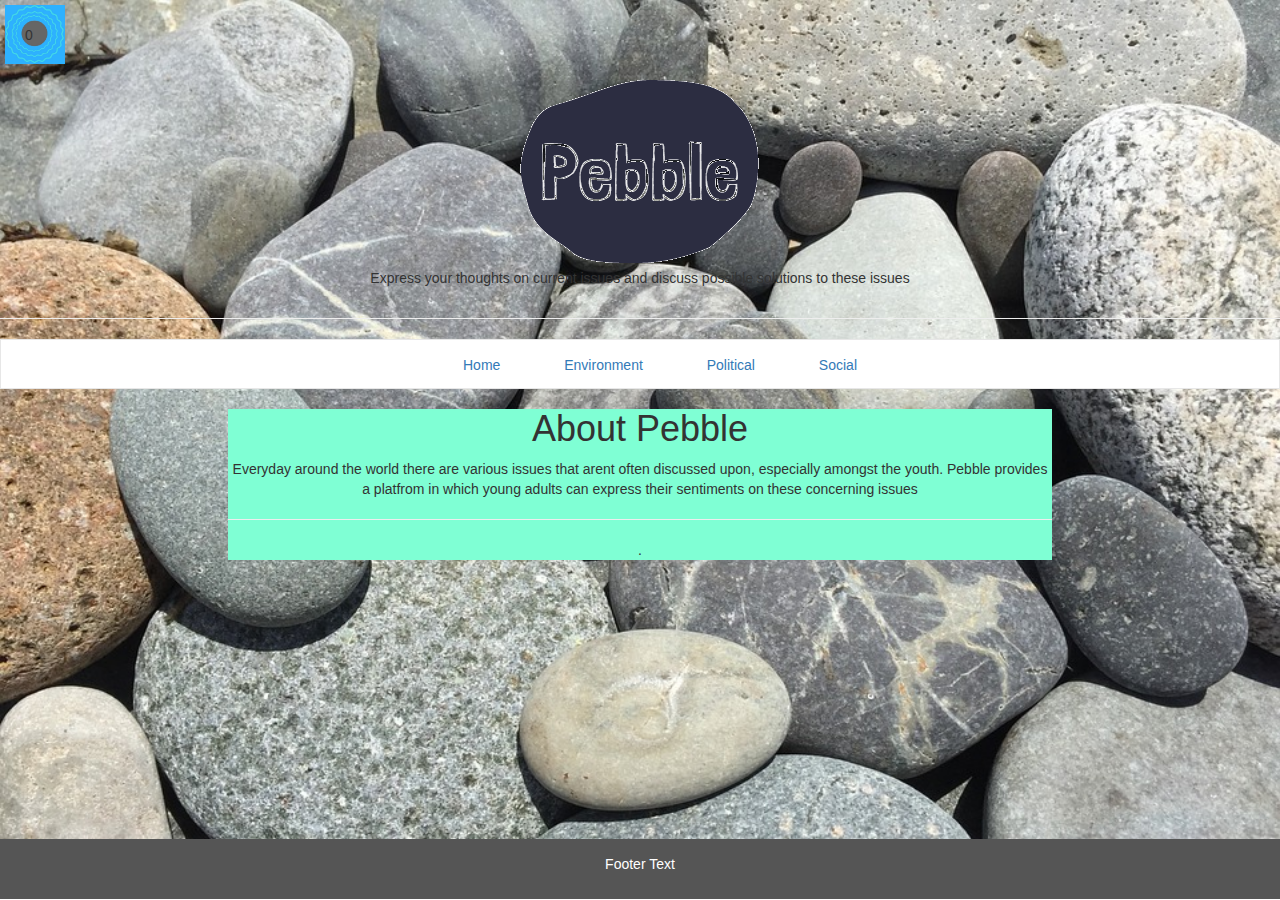
<file: index.html>
<!DOCTYPE HTML>
<html lang="en">
<head>
  <title>PEBBLE</title>
  <meta charset="utf-8">
  <meta name="viewport" content="width=device-width, initial-scale=1">
  <link rel="stylesheet" href="https://maxcdn.bootstrapcdn.com/bootstrap/3.3.6/css/bootstrap.min.css">
  <script src="https://ajax.googleapis.com/ajax/libs/jquery/1.12.4/jquery.min.js"></script>
  <script src="https://maxcdn.bootstrapcdn.com/bootstrap/3.3.6/js/bootstrap.min.js"></script>
  <link rel="stylesheet" href="pebstyle.css">  
</head>
<body>
<div id="google_translate_element"></div><script type="text/javascript">
function googleTranslateElementInit() {
  new google.translate.TranslateElement({pageLanguage: 'en', layout: google.translate.TranslateElement.InlineLayout.SIMPLE}, 'google_translate_element');
}
</script><script type="text/javascript" src="//translate.google.com/translate_a/element.js?cb=googleTranslateElementInit"></script>
</body>
<body background="pebblesbg.jpg" style ="background-repeat:no-repeat;background-size:100% 100%;">
<div id="fb-root"></div>
<script>(function(d, s, id) {
  var js, fjs = d.getElementsByTagName(s)[0];
  if (d.getElementById(id)) return;
  js = d.createElement(s); js.id = id;
  js.src = "//connect.facebook.net/en_US/sdk.js#xfbml=1&version=v2.7&appId=1154491694609481";
  fjs.parentNode.insertBefore(js, fjs);
}(document, 'script', 'facebook-jssdk'));</script>
<!--<a href="http://marriamedina.github.io"><div class="fb-comments-count" data-href="http://marriamedina.github.io">0</div> Pebbles!</a>-->
<div class="fb-comments-count" data-href="http://marriamedina.github.io">0</div>
</body>
<div class="container">
  <!--<div class="jumbotron"style="background:transparent !important">-->
  <center><img src="zpeb.png" alt="Logo" style="width:259px; height: 198px;"></center>
  <center><p>Express your thoughts on current issues and discuss possible solutions to these issues</p></center>
  </div>
 <hr>
<nav class="navbar navbar-default" role="navigation">
  <div class="container-fluid">
    <!-- Brand and toggle get grouped for better mobile display -->
    <div class="navbar-header">
      <button type="button" class="navbar-toggle" data-toggle="collapse" data-target="#bs-example-navbar-collapse-1">
        <span class="sr-only">Toggle navigation</span>
        <span class="icon-bar"></span>
        <span class="icon-bar"></span>
        <span class="icon-bar"></span>
      </button>
    </div>

<ul id="nav">
  <li><a href="h.html">Home</a></li>
  <li><a href="environment.html">Environment</a></li>
  <li><a href="#">Political</a></li>
  <li><a href="#">Social</a></li>
</ul>
</nav>

<div class="container-fluid text-center">
  <div class="row content">
     <div class="col-sm-2 sidenav">
    </div> 
    <div class="col-sm-8 text-left">
    <div style ="background: aquamarine;">
      <center><h1>About Pebble</h1></center>
      <center><p>Everyday around the world there are various issues that arent often discussed upon, especially amongst the youth. 
      Pebble provides a platfrom in which young adults can express their sentiments on these concerning issues</p></center>
      </style>
      <hr>
      <center><h3></h3></center>
      <center><p>.</p></center>
    </div>
    <div class="col-sm-2 sidenav">
      </div>
    </div>
  </div>
</div>

<div class="fb-comments" data-href="http://marriamedina.github.io" data-numposts="5"></div>

<footer class="container-fluid text-center">
  <p>Footer Text</p>
</footer>

</body>

</html>
</file>
<file: pebstyle.css>
/* Remove the navbar's default margin-bottom and rounded borders */
    .navbar {
      margin-bottom: 0;
    border-radius: 0;
      background: white;
      
    }
    
    /* Set height of the grid so .sidenav can be 100% (adjust as needed) */
    .row.content {
    height: 450px
    }
    
    
    /* Set gray background color and 100% height */
    .sidenav {
      padding-top: 20px;
      <!-- background-color: aquamarine; -->
      background:transparent !important;
      height: 100%;
    }
    
    /* Set black background color, white text and some padding */
    footer {
      background-color: #555;
      color: white;
      padding: 15px;
    }
    
    /* On small screens, set height to 'auto' for sidenav and grid */
    @media screen and (max-width: 767px) {
      .sidenav {
        height: auto;
        padding: 15px;
      }
      .row.content {height:auto;}
    }


#nav {
text-align:center;
margin-top: 15px;
}
#nav li {
display:inline;
}
#nav a {
text-decoration:none; 
padding:0 30px; /* variable width */
}

#AboutPebble{
	color:black;
	font-family:Courier New;
}

#peblogotalk{
	color: yellow;
	font-family: Courier New;
	font-size: 15px;
}

.fb-comments-count{
	background-image: url("c.jpg");
	background-size: 60px;
	background-repeat: no-repeat;
	padding: 20px;
	margin: 5px;
}
</file>
